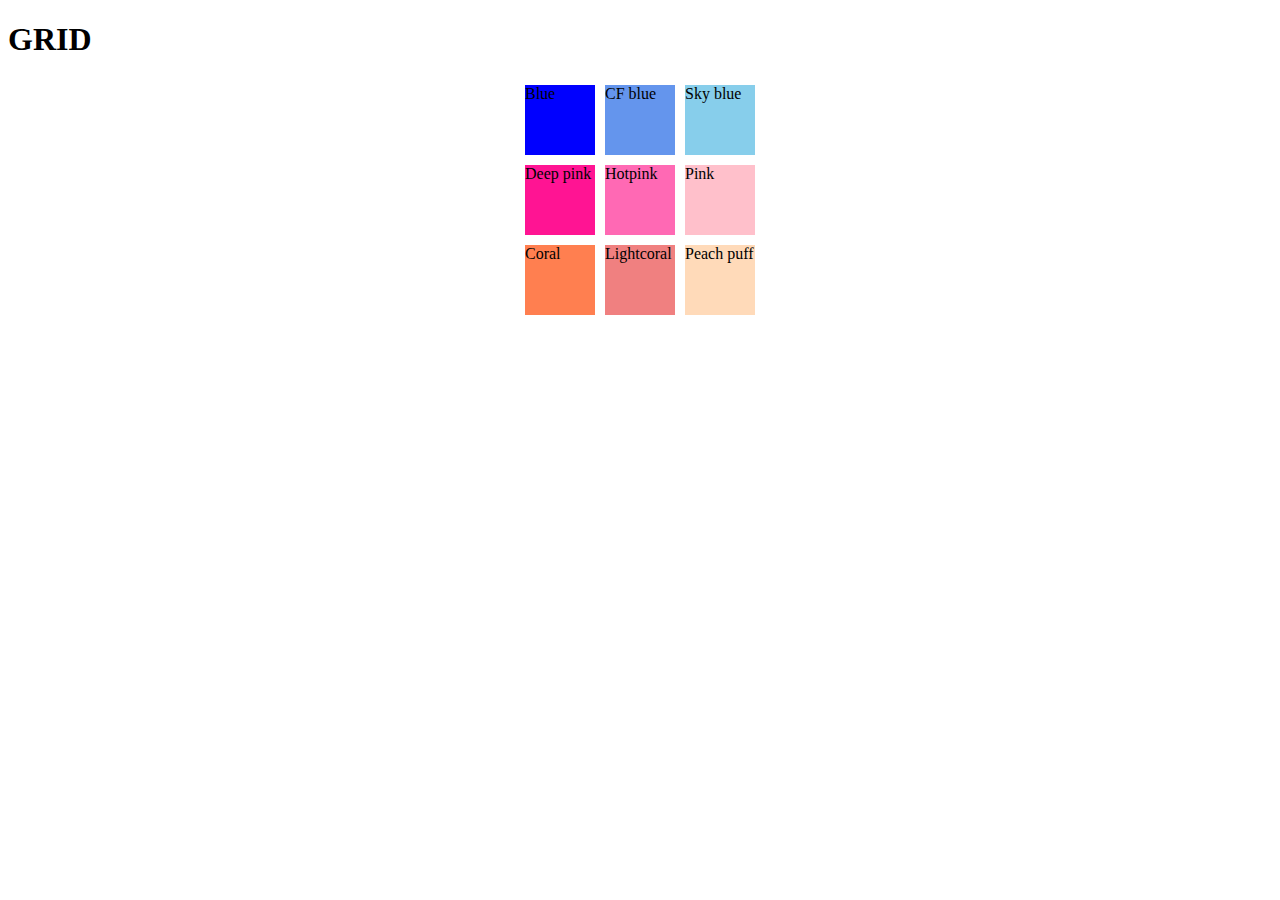
<file: ICP2/CODE/Grid.html>
<!doctype html>
<html lang="en">
<head>
  <meta charset="UTF-8">
  <meta name="viewport"
        content="width=device-width, user-scalable=no, initial-scale=1.0, maximum-scale=1.0, minimum-scale=1.0">
  <meta http-equiv="X-UA-Compatible" content="ie=edge">
  <title>grids</title>
  <link rel="stylesheet" href="grid.css">
</head>
<body>
<!-- giving different colors to different grids using div and span !-->
<h1> GRID </h1>
<!-- created class named as view for styling in div tag-->
<div class="view">
<!-- created class named as block for styling in span tag -->
  <span class="block" style="background-color: blue">Blue</span>
  <span class="block" style="background-color: cornflowerblue">CF blue</span>
  <span class="block" style="background-color: skyblue">Sky blue</span>
</div>

<div class="view">
  <span class="block" style="background-color: deeppink">Deep pink</span>
  <span class="block" style="background-color: hotpink">Hotpink</span>
  <span class="block" style="background-color: pink">Pink</span>
</div>

<div class="view">
  <span class="block" style="background-color: coral">Coral</span>
  <span class="block" style="background-color: lightcoral">Lightcoral</span>
  <span class="block" style="background-color: peachpuff">Peach puff</span>
</div>
</body>
</html>
</file>
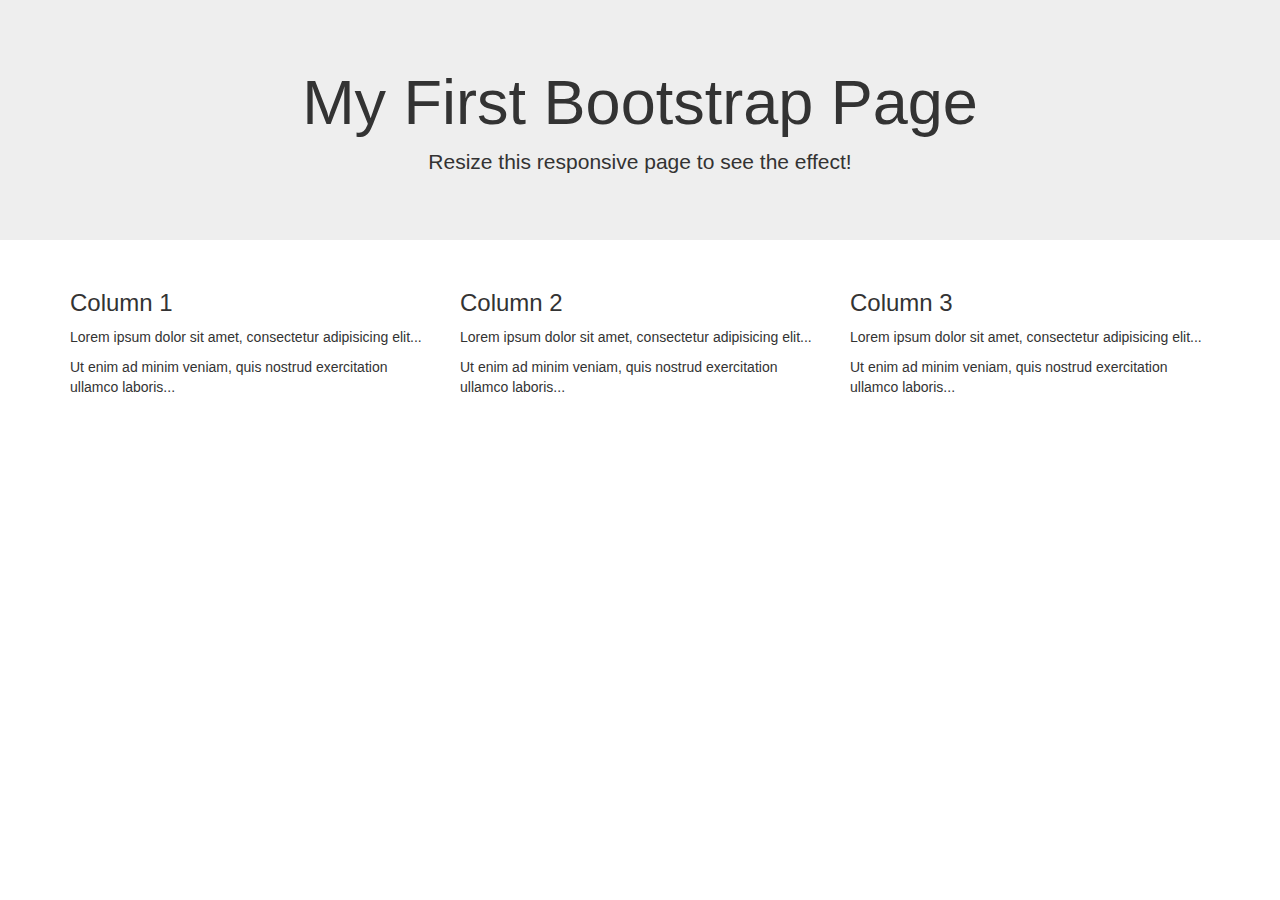
<file: ICP2/CODE/one js.html>
<!DOCTYPE html>
<html lang="en">
<head>
    <meta charset="UTF-8">
    <title>Bootstrap Example</title>
    <meta charset="utf-8">
    <meta name="viewport" content="width=device-width, initial-scale=1">
    <link rel="stylesheet" href="https://maxcdn.bootstrapcdn.com/bootstrap/3.4.1/css/bootstrap.min.css">
    <script src="https://ajax.googleapis.com/ajax/libs/jquery/3.5.1/jquery.min.js"></script>
    <script src="https://maxcdn.bootstrapcdn.com/bootstrap/3.4.1/js/bootstrap.min.js"></script>
</head>
<body>
<div class="jumbotron text-center">
    <h1>My First Bootstrap Page</h1>
    <p>Resize this responsive page to see the effect!</p>
</div>

<div class="container">
    <div class="row">
        <div class="col-sm-4">
            <h3>Column 1</h3>
            <p>Lorem ipsum dolor sit amet, consectetur adipisicing elit...</p>
            <p>Ut enim ad minim veniam, quis nostrud exercitation ullamco laboris...</p>
        </div>
        <div class="col-sm-4">
            <h3>Column 2</h3>
            <p>Lorem ipsum dolor sit amet, consectetur adipisicing elit...</p>
            <p>Ut enim ad minim veniam, quis nostrud exercitation ullamco laboris...</p>
        </div>
        <div class="col-sm-4">
            <h3>Column 3</h3>
            <p>Lorem ipsum dolor sit amet, consectetur adipisicing elit...</p>
            <p>Ut enim ad minim veniam, quis nostrud exercitation ullamco laboris...</p>
        </div>
    </div>
</div>

</body>
</html>
</file>
<file: ICP2/CODE/grid.css>
/* styling grids using css */

.block{
  width: 70px;
  height: 70px;
  display: inline-block;
  border: 5px solid white;
}

.view{
  justify-content: center;
  display: flex;
}
</file>
